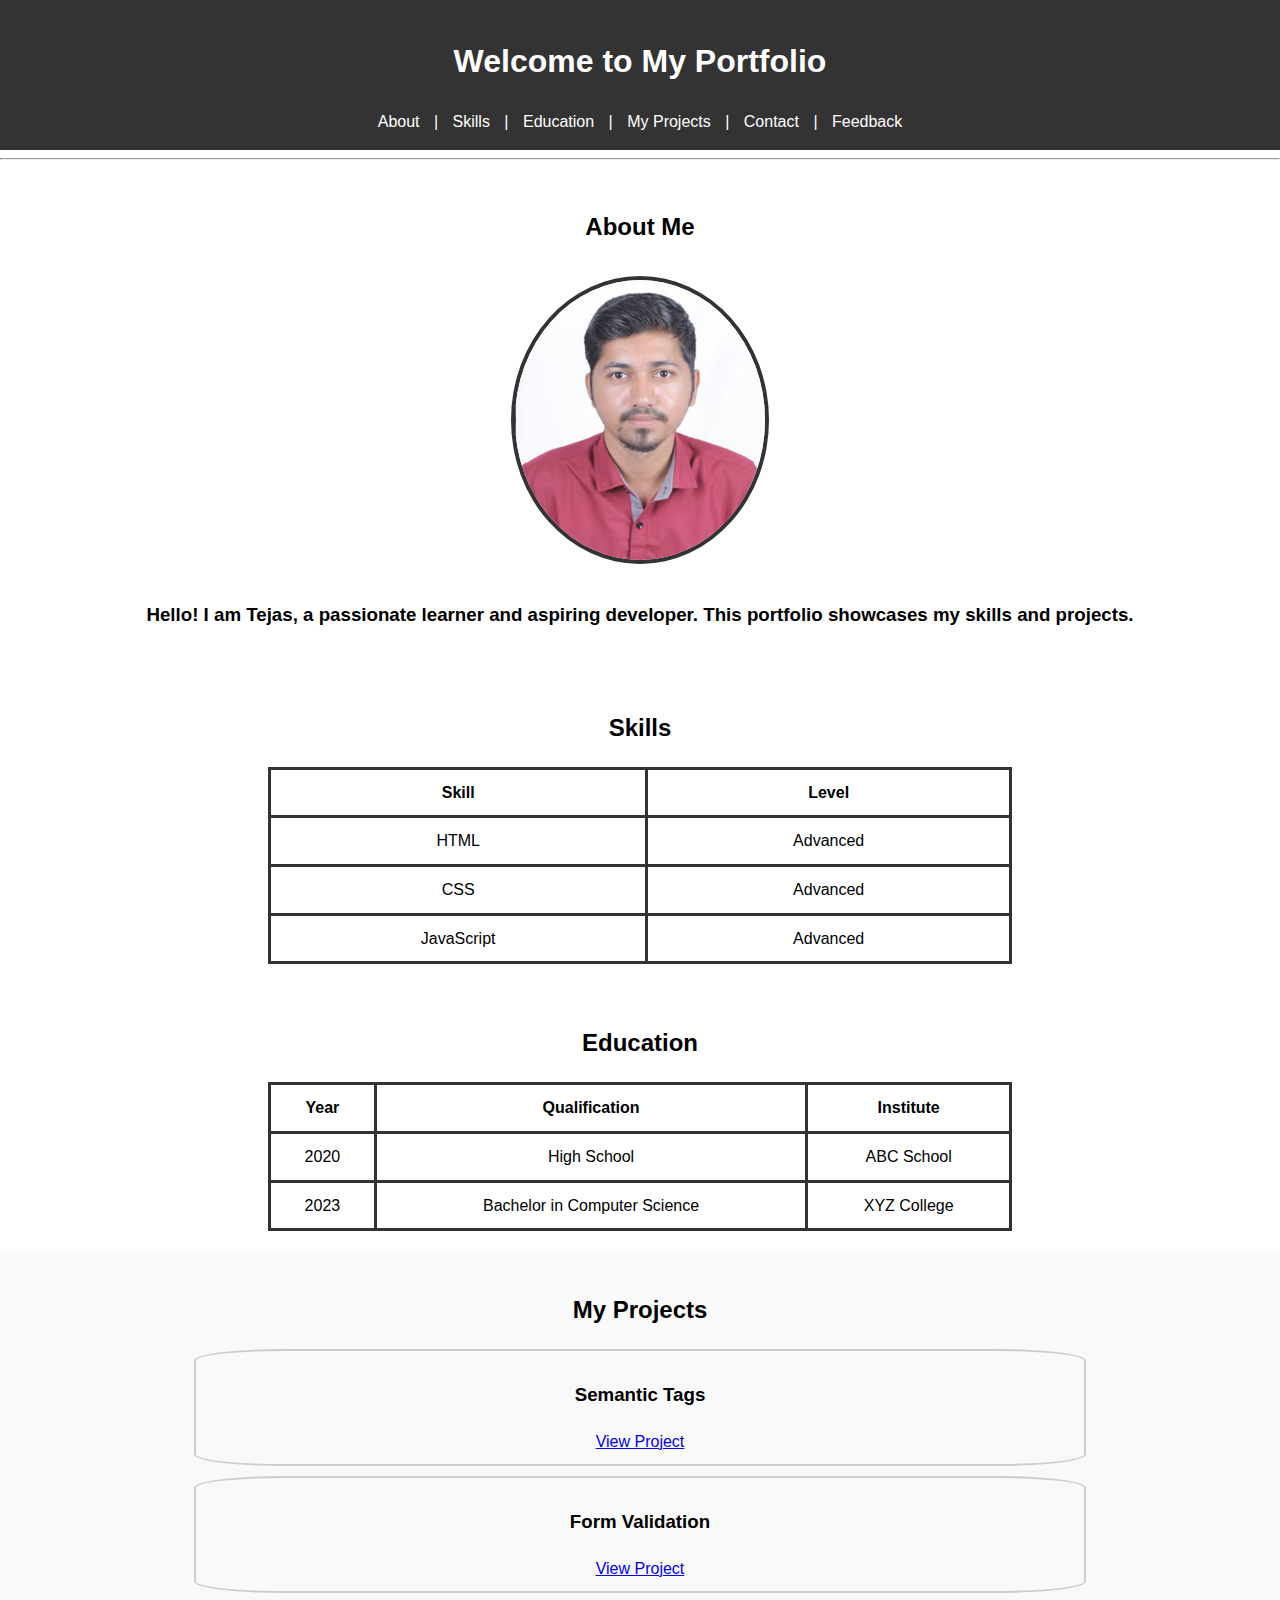
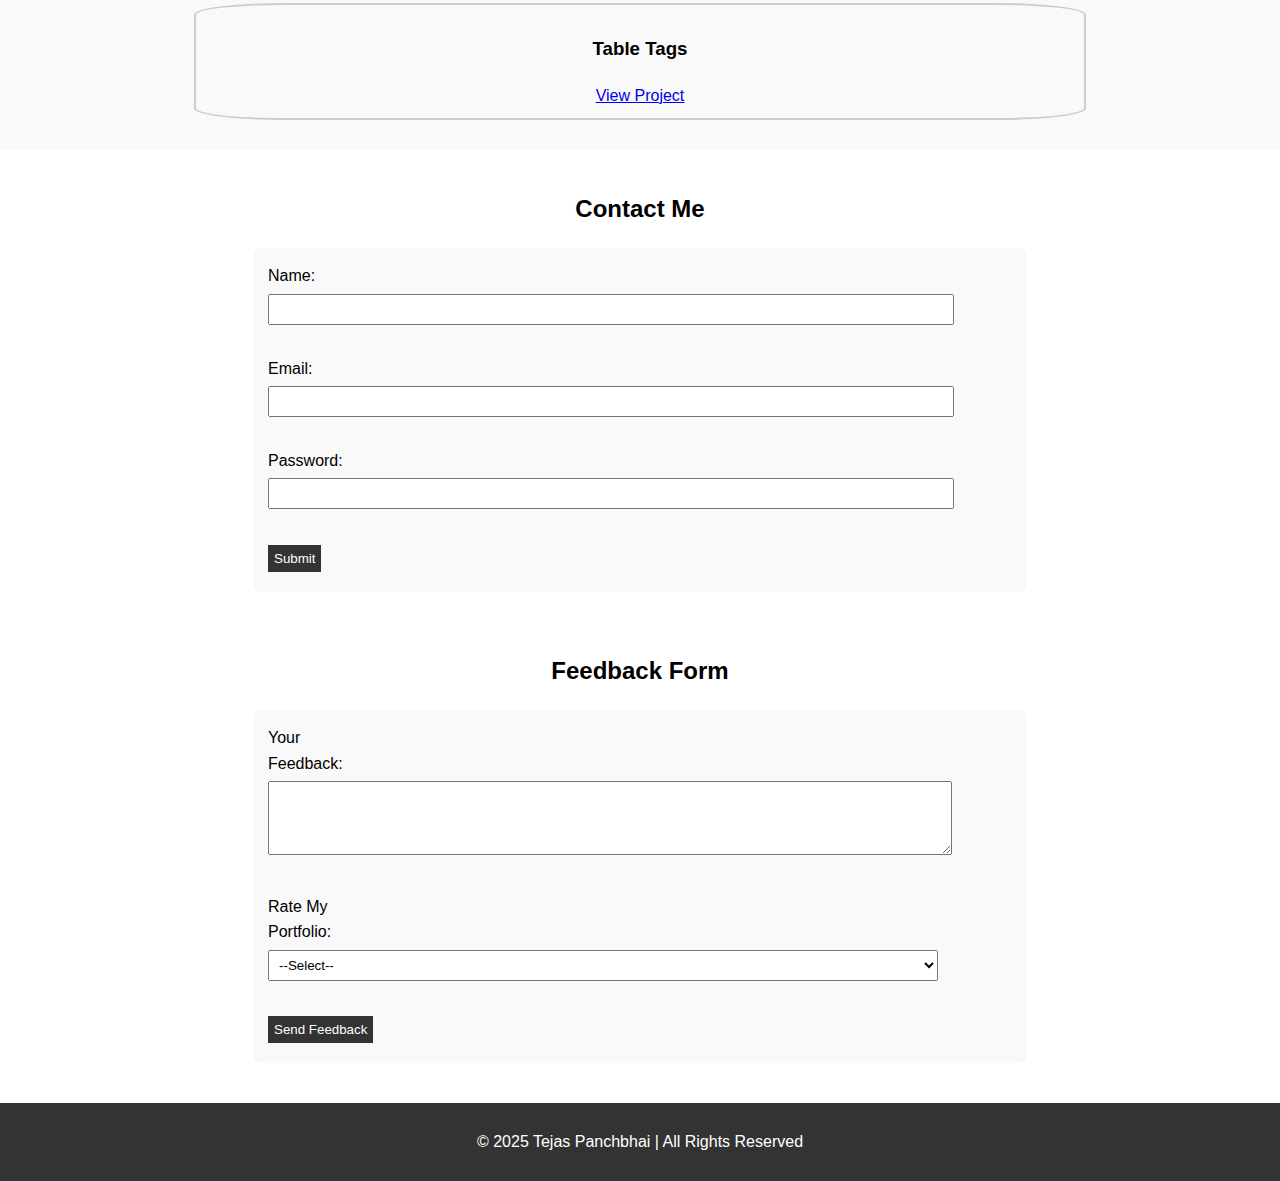
<file: index.html>
<!DOCTYPE html>
<html lang="en">
<head>
    <meta charset="UTF-8">
    <meta name="viewport" content="width=device-width, initial-scale=1.0">
    <title>My Portfolio</title>
    <link rel="stylesheet" href="project.css">
</head>
<body>

    <!-- Header & Navigation (Day 2) -->
    <header>
        <h1>Welcome to My Portfolio</h1>
        <nav>
            <a href="#about">About</a> |
            <a href="#skills">Skills</a> |
            <a href="#education">Education</a> |
            <a href="#projects">My Projects</a> |
            <a href="#contact">Contact</a> |
            <a href="#feedback">Feedback</a>
        </nav>
    </header>
    <hr>

    <!-- About Section (Day 2) -->
    <section id="about">
        <h2>About Me</h2>
         <img src="profile.jpg" alt="My Profile Picture" width="250">
        <h3>Hello! I am Tejas, a passionate learner and aspiring developer. This portfolio showcases my skills and projects.</h3>
    </section>

    <!-- Skills Table (Day 6) -->
    <section id="skills">
        <h2>Skills</h2>
        <table>
            <tr>
                <th>Skill</th>
                <th>Level</th>
            </tr>
            <tr>
                <td>HTML</td>
                <td>Advanced</td>
            </tr>
            <tr>
                <td>CSS</td>
                <td>Advanced</td>
            </tr>
            <tr>
                <td>JavaScript</td>
                <td>Advanced</td>
            </tr>
        </table>
    </section>

    <!-- Education Table (Day 6) -->
    <section id="education">
        <h2>Education</h2>
        <table>
            <tr>
                <th>Year</th>
                <th>Qualification</th>
                <th>Institute</th>
            </tr>
            <tr>
                <td>2020</td>
                <td>High School</td>
                <td>ABC School</td>
            </tr>
            <tr>
                <td>2023</td>
                <td>Bachelor in Computer Science</td>
                <td>XYZ College</td>
            </tr>
        </table>
    </section>

    <!-- My Projects (Day 6) -->
    <section id="projects">
    <h2>My Projects</h2>

    <div class="project">
        <h3>Semantic Tags</h3>
        <a href="day2.html">View Project</a>
    </div>

    <div class="project">
        <h3>Form Validation</h3>
        <a href="day5.html">View Project</a>
    </div>

    <div class="project">
        <h3>Table Tags</h3>
        <a href="day3.html">View Project</a>
    </div>
</section>
    <!-- Contact Form (Day 3 & 5) -->
    <section id="contact">
        <h2>Contact Me</h2>
        <form>
            <label>Name:</label>
            <input type="text" name="name" required><br><br>

            <label>Email:</label>
            <input type="email" name="email" required><br><br>

            <label>Password:</label>
            <input type="password" name="password" minlength="6" maxlength="12" required><br><br>

            <input type="submit" value="Submit">
        </form>
    </section>

    <!-- Feedback Form (Day 4 & 5) -->
    <section id="feedback">
        <h2>Feedback Form</h2>
        <form>
            <label>Your Feedback:</label><br>
            <textarea name="feedback" rows="4" cols="40" required></textarea><br><br>

            <label>Rate My Portfolio:</label>
            <select name="rating" required>
                <option>--Select--</option>
                <option>Excellent</option>
                <option>Very Good</option>
                <option>Good</option>
                <option>Average</option>
                <option>Poor</option>
            </select><br><br>

            <input type="submit" value="Send Feedback">
        </form>
    </section>

    <!-- Footer (Day 2) -->
    <footer>
        <p>&copy; 2025 Tejas Panchbhai | All Rights Reserved</p>
    </footer>

</body>
</html>
</file>
<file: project.css>
body {
    font-family: Arial, sans-serif;
    margin: 0;
    padding: 0;
    line-height: 1.6;
}

header {
    background: #333;
    color: #fff;
    padding: 15px;
    text-align: center;
}

nav a {
    color: #fff;
    margin: 0 10px;
    text-decoration: none;
}
nav a:hover {
    text-decoration: underline;
}

section {
    padding: 20px;
    text-align: center;
}

img {
    border-radius: 100%;
    margin: 10px 0;
    border: 4px solid #333;

}

table {
    border: 2px;
    margin: 0 auto;
    border-collapse: collapse;
    width: 60%;
}
table, th, td {
    border: 3px solid #333;
    padding: 10px;
}

form {
    width: 60%;
    margin: 0 auto;
    text-align: left;
    background: #f9f9f9;
    padding: 15px;
    border-radius: 8px;
}
label {
    display: inline-block;
    width: 100px;
}
input, textarea, select {
    width: 90%;
    padding: 6px;
    margin: 5px 0;
}
input[type="submit"] {
    background: #333;
    color: #fff;
    border: none;
    cursor: pointer;
    width: auto;
}
input[type="submit"]:hover {
    background: #555;
}

footer {
    text-align: center;
    background: #333;
    color: #fff;
    padding: 10px;
    margin-top: 20px;
}
#projects {
    padding: 20px;
    text-align: center;
    background: #f9f9f9;
}

.project {
    border-radius: 10%;
    border: 2px solid #ccc;
    margin: 10px auto;
    padding: 10px;
    width: 70%;
}
</file>
